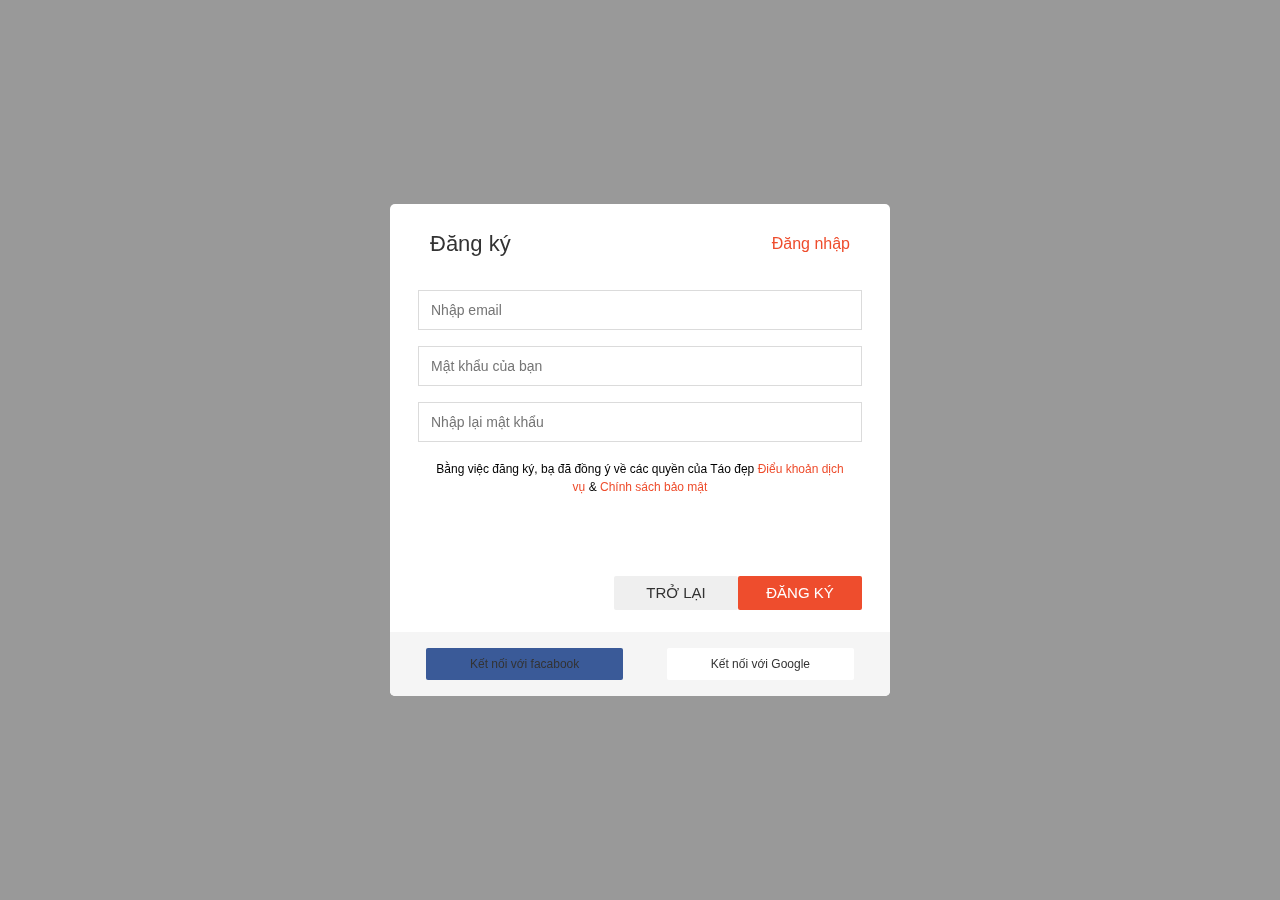
<file: dangky.html>
<!DOCTYPE html>
<html lang="en">
<head>
    <meta charset="UTF-8">
    <meta http-equiv="X-UA-Compatible" content="IE=edge">
    <meta name="viewport" content="width=device-width, initial-scale=1.0">
    <title>Document</title>
    <link rel="stylesheet" href="./assets/css/main.css">
    <link rel="stylesheet" href="./assets/css/base.css">
</head>
<body>
     <div class="modal"> 
         <div class="modal__overlay">

        </div>
      <div class="modal__body">
         
                <!-- Register form -->
                 <div class="auth-form">

                    <div class="auth-from__container">
                        <div class="auth-form_header">
                            <h3 class="auth-form_headding">Đăng ký</h3>
                            <Span class="auth-form_switch-btn">Đăng nhập</Span>
                        </div>
                        <div class="auth-form_form">
                            <div class="auth-form_group">
                                <input type="text" class="auth-form_input" placeholder="Nhập email">
                            </div>
                            <div class="auth-form_group">
                                <input type="password" class="auth-form_input" placeholder="Mật khẩu của bạn">
        
                            </div>
                            <div class="auth-form_group">
                            <input type="password" class="auth-form_input" placeholder="Nhập lại mật khẩu">
                            
                            </div>
                    </div>
                    <div class="auth-form__aside">
                        <p class="auth-form__policy-text">
                            Bằng việc đăng ký, bạ đã đồng ý về các quyền của Táo đẹp
                            <a href="" class="auth-form__text-link">Điểu khoản dịch vụ</a> &
                            <a href="" class="auth-form__text-link">Chính sách bảo mật</a>
                        </p>
                    </div>
                    <div class="auth-form__controls">
                        <button class="btn btn--normal auth-form__controls-back ">TRỞ LẠI</button>
                        <button class="btn btn--primary  ">ĐĂNG KÝ</button>
                    </div>
                    </div>

                    
                        <div class="auth-form__socials">
                        <a href="" class="auth-form__socials--facebook btn btn--size-s btn--with-icon">
                            <i class="auth-form__socials-icon fab fa-facebook-square"></i>
                            <span class="auth-form__socials-title">
                                Kết nối với facabook
                            </span>
                        </a>
                        <a href="" class="auth-form__socials--google btn btn--size-s btn--with-icon">
                            <i class="auth-form__socials-icon fab fa-google"></i>
                            <span class="auth-form__socials-title">
                                Kết nối với Google
                            </span>
                        </a>
                        
                    </div>
               </div>
               </div>
</body>
</html>
</file>
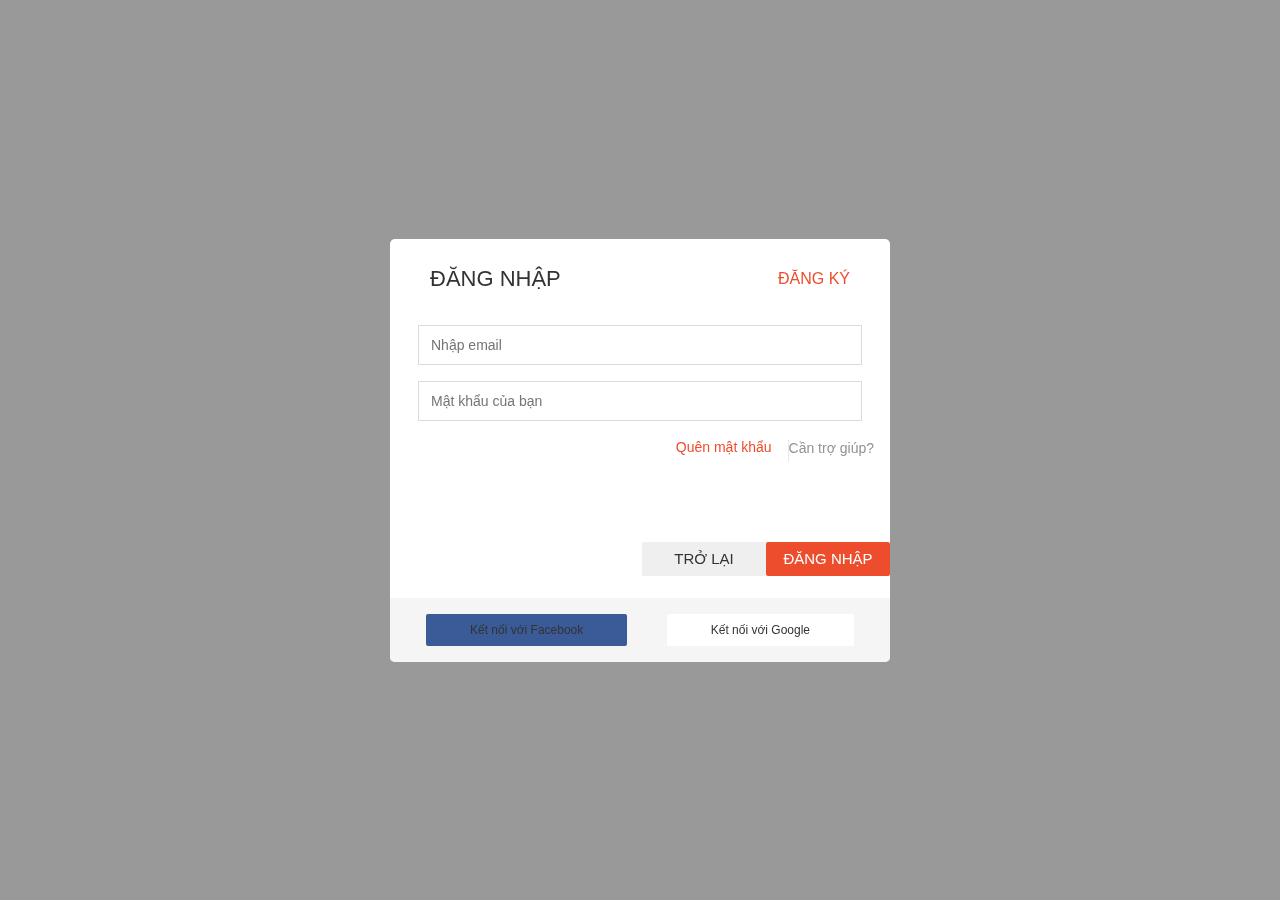
<file: dangnhap.html>
<!DOCTYPE html>
<html lang="en">
<head>
    <meta charset="UTF-8">
    <meta http-equiv="X-UA-Compatible" content="IE=edge">
    <meta name="viewport" content="width=device-width, initial-scale=1.0">
    <title>Document</title>
    <link rel="stylesheet" href="./assets/css/main.css">
    <link rel="stylesheet" href="./assets/css/base.css">
</head>
<body>
    <div class="modal"> 
        <div class="modal__overlay">

       </div>
     <div class="modal__body">
    <!-- Login form -->
                <div class="auth-form">

                <div class="auth-from__container">
                    <div class="auth-form_header">
                        <h3 class="auth-form_headding"> ĐĂNG NHẬP</h3>
                        <Span class="auth-form_switch-btn">ĐĂNG KÝ</Span>
                    </div>
                    <div class="auth-form_form">
                        <div class="auth-form_group">
                            <input type="text" class="auth-form_input" placeholder="Nhập email">
                        </div>
                        <div class="auth-form_group">
                            <input type="password" class="auth-form_input" placeholder="Mật khẩu của bạn">
    
                        </div>
                       
                        </div>
                </div>
                <div class="auth-form__aside">
                    <div class="auth-form__help">
                      <a href=" " class="auth-form__help-link auth-form__help-forgot ">Quên mật khẩu</a>
                      <span class="auth-form_help-separate">
                        <a href="" class="auth-form__help-link">Cần trợ giúp?</a> 
                      </span>
                    </div>
                </div>
                <div class="auth-form__controls">
                    <button class="btn btn--normal auth-form__controls-back ">TRỞ LẠI</button>
                    <button class="btn btn--primary  ">ĐĂNG NHẬP</button>
                </div>

                
                    <div class="auth-form__socials">
                    <a href="" class="auth-form__socials--facebook btn btn--size-s btn--with-icon">
                        <i class="auth-form__socials-icon fab fa-facebook-square"></i>
                        <span class="auth-form__socials-title">
                            Kết nối với Facebook
                        </span>
                    </a>
                    <a href="" class="auth-form__socials--google btn btn--size-s btn--with-icon">
                        <i class="auth-form__socials-icon fab fa-google"></i>
                        <span class="auth-form__socials-title">
                            Kết nối với Google
                        </span>
                    </a>
                </div>
            </div> 
          


      </div>  
    </div>
</body>
</html>
</file>
<file: assets/css/main.css>
.app{
    overflow: hidden;
}
.header{
   height:var(--header-height);
   background-image: linear-gradient(0,#fe6433,#f53e2b);

}
.header__navbar{
    display: flex;
    justify-content:space-between;
}
.header__navbar-list{
    list-style: none;
   padding-left: 0;
   margin: 4px 0 0 0;
   display: flex;
}
.header__navbar-item{
    margin: 0 8px;
    position: relative;
    min-height: 26px;
    
}
.header__navbar-use{
   display: flex;
    justify-items: center;
    position: relative;
}
.header__navbar-use-img{
    width: 22px;
    height: 22px;
    border-radius: 50%;
    border: 1px solid rgba(0,0,0,0.2);
}
.header__navbar-user-name{
    margin-left: 4px;
    font-size: 1.4rem;
    font-weight: 400;
}

.header__navbar-use:hover .header__navbar-use-menu{
    display: block;

}
.header__navbar-use-menu{
    position: absolute;
    z-index: 1;
    padding-left: 0;
    top: calc(100% + 6px);
    right: 0;
    width: 160px;
    background-color: var(--white-color);
    border-radius: 2px;
    list-style: none;
    box-shadow: 0 1px 2px rgb(218, 213, 213);
     display: none; 
    
}
.header__navbar-use-menu::before{
    content: "";
    border-width: 10px 17px;
    border-style:  solid;
    border-color: transparent transparent var(--white-color) transparent;
    position: absolute;
    right: 4px;
    top: -20px;
}
.header__navbar-use-menu::after{
    content: "";
    display: block;
    position: absolute;
    top: -8px;
    right: 0;
    width: 56%;
    height: 10px;
    background-color: transparent;
}
/* .header__navbar-use-item{
    margin: 5px 0;

} */

.header__navbar-use-item--speparate{
     border-top: 1px solid rgba(0,0,0,0.2);
}
.header__navbar-use-item a{
    text-decoration: none;
    color: var(--text-color);
    font-size: 1.4rem;
    padding: 4px 16px;
    display: block;
}
.header__navbar-use-item a:first-child{
    border-top-left-radius: 2px;
    border-top-right-radius: 2px;
}
.header__navbar-use-item a:last-child{
    border-bottom-left-radius: 2px;
    border-bottom-right-radius: 2px;
}
.header__navbar-use-item a:hover{
    background-color: #fafafa;
}

.header__navbar-item--has-qr:hover .header__qr{
    display: block;
}
.header__navbar-item-has-notify:hover .header__notify{
     display: block;
}
.header__navbar-item,
.header__navbar-item-link{
    display: inline-block;
    font-size: 1.3rem;
    color: var(--white-color);
    text-decoration: none;
    font-weight:300 ;
}

.header__navbar-item,
.header__navbar-item-link,
.header__navbar-icon-link{
    display: flex;
    align-items: center;

}
.header__navbar-item:hover,
.header__navbar-icon-link:hover,
.header__navbar-item-link:hover{
    cursor: pointer;
    color: rgba(255,255,255, 0.7);

}
.header__navbar-item--strong{
    font-weight: 400px;
}
.header__navbar-item--separate::after{
    content: "";
    display: block;
    position: absolute;
    border-left: 1px solid #FB9086;
    height: 12px;
    right: -9px;
    top: 50%;
    transform: translateY(-50%);
}
.header__navbar-icon-link{
    color: var(--white-color);
    text-decoration: none;
}
.header__navbar-icon-link:nth-child(1){
  margin-left: 3px;

}
.header__navbar-icon{
    font-size: 1.8rem;
    margin: 0 4px;
}
.header__navbar-item-title--no-pointer{
    cursor: text;
    color: var(--white-color);
}
/* Header QR code*/
.header__qr{
    width: 186px;
    background-color: var(--white-color);
    position: absolute;
    left: 0;
    top: 30px;
    padding: 8px;
    border-radius: 3px;
    display: none;
    animation: fadeIn ease-in 1s;
    z-index: 1;
    box-shadow: 0 1px 2px rgba(0,0,0,0.5);
}
.header__qr::before{
    position: absolute;
    left: 0;
    top: -16px;
    width: 100%;
    height: 20px;
    content: "";
    display: block;
}
.header__qr-img{
    width: 100%;

}
.header__qr-apps{
display:flex;
justify-content: space-between;

}
header__qr-link:nth-child(1){
    margin-left: 11px;
}
header__qr-link:nth-child(2){
    margin-right: 11px;
}
.header__qr-dowload-img{
    height: 16px;
}
/* Header notification */
.header__notify{
    position: absolute;
    z-index: 1;
    top:118%;
    width: 404px;
    right: 0px;
    border: 1px solid rgba(0,0,0,0.2);
    border-radius: 2px;
    background-color: var(--white-color);
    cursor: default;
    transform-origin: calc(100%- 32px) top;
    animation: headerNotifyGrowth ease-in 0.25s ;
    will-change: opacity, transform;
    display: none;

}
.header__notify::before{
    content: "";
    border-width: 20px 27px;
    border-style:  solid;
    border-color: transparent transparent var(--white-color) transparent;
    position: absolute;
    right: 4px;
    top: -29px;
}
.header__notify::after{
    content: "";
    display: block;
    position: absolute;
    right: 0;
    top:-16px;
    width: 90px;
    height: 20px;
    background-color:rgb(red, green, blue);

}
@keyframes headerNotifyGrowth{
    form{
        opacity: 0;
        transform: scale(0);
    }to{
        opacity: 1;
        transform: scale(1);
    }
}
.header__notify-header{
    height: 40px;
    background-color: var(--white-color);
}
.header__notify-header h3{
    color: #666;
    margin: 0 0 0 12px;
    font-weight: 400;
    font-size: 1.4rem;
    line-height: 40px;
    user-select: none;
}

 .header__notify-list{
   
     padding-left: 0; 
    

}
.header__notify-item{
     display: flex;
     
   
}
.header__notify-item:hover{
    background-color: #777;
}
.header__notify-item--viewed{
    background-color: rgba(238,75,43, 0.09);
}

 .header__notify-link{
    display: flex;
    height: 100%;
    padding: 12px;  
    text-decoration: none;
}
.header__notify-img{
    display: flex;
    width: 48px;
    object-fit: contain;
}
.header__notify-info{
    margin-left: 12px;

}
.header__notify-name{
        display: block;
        font-size: 1.4rem;
    color: var(--text-color);
    font-weight: 400;
    line-height: 1.8rem;
}
.header__notify-descriotion{
    display: block;
    font-size: 1.2rem;
    line-height: 1.6rem;
    color: salmon;
    margin-top: 4px;
}
.header__notify-footer{
    display: flex;
}
.header__notify-footer-btn{
    text-decoration: none;
    color: var(--text-color);
    width: 100%;
    padding: 8px 0;
    font-size: 1.4rem;
    font-weight: 400;
    text-align: center;
    
}
/*   Authen mdal*/
.auth-form{
    width: 500px;
    border-radius: 5px;
    background-color: var(--white-color);
    overflow: hidden;

}
.auth-from__container{
    padding: 0 28px;

}
.auth-form_header{
    display: flex;
    align-items: center;
    justify-content: space-between;
    padding: 0 12px;
    margin-top: 10px;
}
.auth-form_headding{
    font-size: 2.2rem;
    font-weight: 400;
    color: var(--text-color);
}
.auth-form_switch-btn{
    font-size: 1.6rem;
    font-weight: 400;
    color: var(--primary-color);
    cursor: pointer;
}
.auth-form_form{
   
}
.auth-form_input{
    width: 100% ;
    height: 40px;
    margin-top: 16px;
    padding: 0 12px;
    font-size: 1.4rem;
    border: 1px solid var(--border-color);
    border:-3px;
    outline: none;
    line-height: 1.6rem;
}
.auth-form_input:focus{
    border-color: #888;
}
.auth-form__aside{
    margin-top: 18px;
}
.auth-form__policy-text{
    font-size: 1.2rem;
    line-height: 1.8rem;
    text-align: center;
    padding: 0 12px;
}
.auth-form__text-link{
    color: var(--primary-color);
    text-decoration: none;
}
.auth-form__controls{
    display: flex;
    justify-content: flex-end;
    margin-top: 80px;
}
.auth-form__socials{
   background-color: #f5f5f5;
   padding: 16px 36px;
   display: flex;
   justify-content: space-between;
   margin-top: 22px;
}
.auth-form__socials-icon{
    font-size: 1.4rem;

}
.auth-form__socials--facebook{
    color: var(--white-color);
    background-color: #3a5a98;

}
.auth-form__socials--facebook
.auth-form__socials-icon{
   color: var(--white-color);

}
.auth-form__socials-title{
    margin: 0 36px ;
}
.auth-form__socials--google
{
    color: #666;
    background-color: var(--white-color);

}
.auth-form__help{
    display: flex;
    justify-content: flex-end;
}
.auth-form__help-link{
    font-size: 1.4rem;
    text-decoration: none;
    color: #939393;
}
.auth-form_help-separate{
    display: block;
    height: 22px;
    margin: 1px 16px 0;
    border-left: 1px solid #eaeaea;
}
.auth-form__help-forgot{
    color: var(--primary-color);

}
/* header-with-search */
.header-with-search{
    height: var(--header-with-search-height);
    display: flex;
    align-items: center;
    margin: 0 8px;
}
.header__mobile-search{
    padding: 0 12px;
}
.header__mobile-search-icon{
    font-size: 2.6rem;
    color: var(--white-color);

    
}
.header__logo{
    width: 200px;
    
}
.header__logo-link{
    color: transparent;
    text-decoration: none;
    display: block;
    line-height: 0;
}
.header__search-checkbox:checked~ .header__search{
    display: flex;

}
.header__logo-img{
    width: 100px;
    border: 1px solid black;
    margin-left: 20px;
}
.header__search{
    flex: 1;
    height: 40px;
    border:-3px;
    background-color: var(--white-color);
    display: flex;
    align-items: center;
}
.header__cart{
    width: 150px;
    text-align: center ;
    position: relative;

}
.header__cart-wrap{
    position: relative;
    display: inline-block;
    padding: 0 12px;
    
    /* cursor: pointer; */
}
.header__cart-wrap:hover .header__cart-list{
    display: block;

}

.header__cart-icon{
    position: relative;
    font-size: 2.4rem;
    color: var(--white-color);
    margin-top: 6px;
}
.header__cart:hover .header__cart-list{
    display: block;
}
.header__cart-list{
    position: absolute;
    top: calc(100% + 4px);
    right: 1px;
    background-color: var(--white-color);
    width: 400px;
    border-radius: 2px;
    box-shadow: 0 1px 3.125rem 0 rgba(0,0,0,0.2);
     display: none; 
    animation: fadeIn ease-in 0.2s;
    cursor: default;
    display: none;
   
    z-index: 1;

}
.header__cart-list::after{
    cursor: pointer;
    content: "";
    text-align: center;
    position: absolute;
    right: 3px;
    top: -25px;
    border-width: 16px 20px;
    border-style: solid;
    border-color: transparent transparent var(--white-color) transparent;
}
.header__cart-list--no-cart{
    padding: 24px 0;
    
}
.header__cart-list--no-cart .header__cart-list--no-cart-img,
.header__cart-list--no-cart .header__cart-list--no-cart-msg{
    margin-left:  auto;
    margin-right:  auto;
    display: block;
}
.header__cart-list--no-cart-img{
    width: 54%;
    display: none;

}
.header__cart-list--no-cart-msg{
    display: none;
    font-size: 1.4rem;
    margin-top: 14px;
    color: var(--text-color);

}
.header__cart-notice{
    position: absolute;
    top: 0px;
    right: -7px;
    padding: 1px 7px;
    font-size: 1.4rem;
    line-height: 1.4rem;
    border-radius: 10px;
    border: 2px solid #ee4d2d ;
    color: var(--primary-color);
    background-color: var(--white-color);

}
.header__search-input-wrap{
    flex: 1;
    height: 100%;
    position: relative;
}
.header__search-input{
    width: 100%;
    height: 100%;
    border: none;
    outline: none;
    font-size: 1.5rem;
    color: var(--text-color);
    padding: 0 16px;
}
.header__search-select{
    border-left: 1px solid #ccc;
    padding-left: 16px;
    position: relative;
    cursor: pointer;
   
}
.header__search-select-label{
     font-size: 1.4rem;
     color: var(--text-color);
}
.header__search-select-icon{
    font-size: 1.4rem;
    color: rgb(131,131,131);
    margin: 0px 16px 0 8px;
    position: relative;
    top: 1px;

}
.header__search-btn{
    background-color: var(--primary-color);
    border: none;
    height: 34px;
    border-radius: 2px;
    margin-right: 3px;
    outline: none;
}
.header__search-btn:hover{
    cursor: pointer;
    background-color: #fb6445;
}
.header__search-btn-icon{
    font-size: 1.4rem;
    color: var(--white-color);

}
.header__search-select:hover .header__search-option{
    display: block;


}
.header__search-option{
    position: absolute;
    right: 0;
    top: calc(100-1px);
    width: 130px;
    list-style: none;
    box-shadow: 0 1px 2px #e0e0e0;
    padding-left: 0;
    border-radius: 2px;
     display: none; 
    animation: fadeIn ease-in 0.2s;
    z-index: 1;
}
.header__cart-heading{
    text-align: left;
    margin: 8px 0 8px 12px;
    font-size: 1.4rem;
    color: #999;
    font-weight: 400px;

}
.header__cart-list-item{
    padding-left: 0;
    list-style: none;
    /* height: 36vh; */
    overflow-y: auto;
}
.header__cart-item{
    display: flex;
    align-items: center;

}
.header__cart-item:hover{
    background-color: #F8F8f8;
}

.header__cart-img{
    width: 42px;
    height: 42px;
    margin: 12px;
    border: 1px solid #f8f8f8;
}
.header__cart-item-info{
    width: 100%;
    margin-right: 12px;
}
.header__cart-item-head{
    display: flex;
    align-items: center;
    justify-content: space-between;
  

}
.header__cart-item-name{
    font-size: 1.4rem;
    line-height: 2rem;
    height: 4rem;
    font-weight: 500;
    color: var(--text-color);
    overflow: hidden;
    margin: 0;
    flex: 1;
    padding-right: 16px;
    display: -webkit-box;
    -webkit-box-orient: vertical;
    -webkit-line-clamp: 2;
    text-align: left;
}
.header__cart-item-price{
    font-size: 1.4rem;
    font-weight: 500;
    color: var(--primary-color);
}
.header__cart-item-multiply{
    font-size: 0.9rem;
    margin: 0 4px;
    color: #757575;

}
.header__cart-item-qnt{
    font-size: 1.2rem;
    color: #757575;


}
.header__cart-item-body{
    display: flex;
    justify-content: space-between;

}
.header__cart-item-description{
    color: #757575;
    font-size: 1.3rem;
    font-weight: 300;

}
.header__cart-item-remove{
    color: var(--text-color);
    font-size: 1.4rem;
    
}
.header__cart-item-remove:hover{
    cursor: pointer;
    color: var(--primary-color);
}
.header__cart-view-cart{
    float: right;
    margin: 0 12px 12px 0;
}
.header__search-option::after{
    content: "";
    display: block;
    width: 100%;
    height: 10px;
    position: absolute;
    top: -10px;
    left: 0;

}
.header__search-option-item{
    background-color: var(--white-color);

    padding: 8px 8px;
}
.header__search-option-item:first-child{
    border-bottom-left-radius: 2px;
    border-bottom-right-radius: 2px;
}
.header__search-option-item:last-child{
    border-bottom-left-radius: 2px;
    border-bottom-right-radius: 2px;
}
.header__search-option-item:hover{
    background-color:#fafafa ;
    cursor: pointer;
}
.header__search-option-item span{
    font-size: 1.4rem;
    color: var(--text-color);
    margin-left: 8px;
}
.header__search-option-item i{
    font-size: 1.2rem;
    color: var(--primary-color);
    margin-left: 12px;
    display: none;
}
.header__search-option-item--active i {
    display: inline-block;
}


.header__search-input:focus ~ .header__search-history{
    display: block;

}
/* Search history */
.header__search-history{
    position: absolute;
    top: calc(100% + 2px);
    left: 0;
    width: calc(100% - 16px);
    background-color: var(--white-color);
    border-radius: 2px;
    box-shadow: 0 1px 5px rgb(177, 175, 175);
    display: none;
    overflow: hidden;
    z-index: 1;
}
.header__search-history-heading{
    margin: 6px 12px;
    font-size: 1.4rem;
    color: #999;
    font-weight: 400;
}
.header__search-history-list{
    padding-left: 0;
    list-style: none;
    margin: 6px 0 0;
}
.header__search-history-item{
    height: 38px;
    padding: 0 12px;
}

.header__search-history-item:hover{
    background-color: #fafafa;


}
.header__search-history-item a{
    text-decoration: none;
    font-size: 1.4rem;
    line-height: 18px;
    color: var(--text-color);
    display: block;
}
/* header sort bar*/
.header__sort-bar{
    position: fixed;
    top: var(--header-height);
    left: 0;
    right: 0;
    height: var(--header-sort-bar-height);
    background-color: var(--white-color);
   
    list-style: none;
    margin: 0;
    padding-left: 0;
    border-top: 1px solid#e5e5e5;
    border-bottom: 1px solid#e5e5e5;
    display: none;

}
.header__sort-item{
    flex: 1;
}
.header__sort-link{
    text-decoration: none;
    color: var(--text-color);
    font-size: 1.4rem;
    display: block;
    height: 100%;
    line-height: var(--header-sort-bar-height);
    text-align: center;
    position: relative;
}
.header__sort-link::before{
    content: "";
    position: absolute;
    top: 50%;
    left: 0;
    height: 60%;
    border-left: 1px #f5f5f5;
    transform: translateY(-50%);
}
.header__sort-item--active .header__sort-link{
    color: var(--primary-color);
}
.header__sort-item:first-child .header__sort-link::before{
    display: none;
}
/* app container */

.app__container{
   background-color: #f5f5f5;

}
.app__content{
    padding-top: 36px;
}
.category{
    border-radius: 2px;
    background-color: var(--white-color);

}
.category-heading{
    color: var(--text-color);
    font-size: 1.5rem;
    font-weight: 400;
    padding: 16px 16px 0;
    margin-top: 0;
    text-transform: uppercase;
  
}

.category-list{
    padding: 0 0 8px 0;
    list-style: none;
  
}
.category-item{
    position: relative;
    
}
.category-item:first-child ::before{
    display: none;
}
.category-item::before{
    content: "";
    border-top: 1px solid #e1e1e1;
    width: 100%;
    position: absolute;
    top: 0;
    left: 20px;
    right: 20px;

}
.category-item--active .category-item__link{
    color: var(--primary-color);
}

.category-item__link{
    position: relative;
    font-size: 1.4rem;
    color: var(--text-color);
    text-decoration: none;
    padding: 6px 26px ;
    display: block;
    
}
.category-item__link:hover{
   
    color: var(--primary-color);
}
/* home sory + fittel */
.home_filter{
    
    background-color: rgba(0,0,0,0.2);
    display: flex;
    align-items: center;
    padding: 12px 22px;
    border-radius: 2px;

}
.home_filter__btn{
    min-width: 90px;
    margin-right: 12px;

}
.home-filter__page{
    display: flex;
    align-items: center;
    margin-left: auto;
}
.home_filter__label{
    font-size: 1.4rem;
    color: #555;
    margin-right: 16px;

}


.home-filter__page-num{
    font-size: 1.5rem;
    color: var(--text-color);
    margin-right: 22px;
}
.home-filter__page-current{
    color: var(--primary-color);
}
.home-filter__page-control{
    border-radius: 2px;
    overflow: hidden;
    display: flex;
    width: 72px;
    height: 36px;

}
.home-filter__page-btn--disabled{
    cursor: default;
    background-color: #f9f9f9;
}
.home-filter__page-btn--disabled .home-filter__page-icon{
    color: #ccc;
}
.home-filter__page-btn{
    flex: 1;
    display: flex;
    background-color: var(--white-color);
    text-decoration: none;
}
.home-filter__page-btn:first-child{
    border-right: 1px solid #eee;
}
.home-filter__page-icon{
    margin: auto;
    font-size: 1.4rem;
    color: #555;
}
/* product item */
.home-product{
     margin-bottom: 10px;
}
.home-product-item{
    display: block;
    position: relative;
    background-color: var(--white-color);
    margin-top: 10px;
    text-decoration: none;
   border-radius: 2px;
    box-shadow: 0 1px 2px 0 rgb(0,0,0,0.1);
    transition: tranform ease-in 0.1s;
    will-change: tranform;
    
}
.home-product-item:hover{
    transform: translateY(-1px);
    box-shadow: 0 1px 20px 0 rgb(0,0,0,0.05);
}

.home-product-item__img{
    padding-top: 100%;
    background-repeat: no-repeat;
    background-size: contain;
    background-position: center;
    border-top-left-radius: 2px;   
    border-top-right-radius: 2px;
}
.home-product-item__name{
    font-size: 1.8rem;
    font-weight: 400;
    color: var(--text-color);
    line-height: 1.8rem;
    height: 3.6rem;
    margin: 10px 10px 6px ;
    overflow: hidden;
    display: block;
    display: -webkit-box;
    -webkit-box-orient: vertical;
    -webkit-line-clamp: 2;
    /* text-overflow: ellipsis; */
}
.home-product-item__price{
    display: flex;
    align-items: baseline;
    flex-wrap: wrap;
}
.home-product-item__price-old{
    margin-left: 10px;
    font-size: 1.4rem;
    color: #666;
    text-decoration: line-through;

}
.home-product-item__price-current{
    font-size: 1.6rem;
    color: var(--primary-color);
    margin-left: 10px;
}
.home-product-item__action{
    display: flex;
    justify-content: space-between;
    margin: 6px 10px 0;
}
.home-product-item__like{
    font-size: 1.3rem;
}
i.home-product-item__like-icon-fill{
    color: #f63d30;
    display: none;
}
.home-product-item__like--liked .home-product-item__like-icon-fill {
    display: inline-block;
}
.home-product-item__like--liked .home-product-item__like-icon-emty{
    display: none;
}
.home-product-item__rating{
    font-size: 1rem;
    transform: scale(0.8);
    transform-origin: right;
    color: #d5d5d5;
    margin: -1px 0 0 auto;
    /* position: relative;
    top: -1px; */
}
.home-product-item__atar--gold{
    color:var(--star-gold-color);
}
.home-product-item__sold{
    margin-left: 6px;
    font-size: 1.4rem;
    color: var(--text-color);
}
.home-product-item__orifin{
    display: flex;
    /* justify-content: space-between; */
    margin: 3px 10px 0;
    color: #595959;
    font-size: 1.2rem;
    font-weight: 300;
   
}
.home-product-item__bran{

}
.home-product-item__origin-name{
    margin-left: auto;

}
.home-product-item__favourite{
    position: absolute;
    top: 10px;
    left: -4px;
    color: var(--primary-color);
    background-color: currentColor;
    font-size: 1.2rem;
    font-weight: 500;
    line-height: 1.6rem;
    padding-right: 4px;
    border-top-right-radius: 3px;
    border-bottom-right-radius: 3px;
}
.home-product-item__favourite span{
    color: var(--white-color);
}
.home-product-item__favourite::after {
    content: "";
    position: absolute;
    left: 0;
    bottom: -3px;

    border-top: 3px solid currentColor;
    border-left: 3px solid transparent;
    filter: brightness(60%);
}
.home-product-item__favourite i{
    color: var(--white-color);
    font-size: 0.9rem;
    margin: 0 2px 0 5px;
}
.home-product-item__sale-off{
     position: absolute;
     right: 0;
     top: 0;
     width: 40px;
     height: 36px;
     text-align: center;
     background-color: rgb(255,214,64, 0.94);
     border-top-right-radius: 2px;
}
.home-product-item__sale-off::after{
    content: "";
    position: absolute;
    left: 0;
    bottom: -4px;
    border-width: 0 20px 4px;
    border-style: solid;
    color: rgb(255,214,64, 0.94);
    border-color:  transparent currentColor transparent currentColor;
}
.home-product-item__sale-off-percent{
    color: #ee4d2d;
    font-weight: 600px;
    font-size: 1.2rem;
    line-height: 1.2rem;
    position: relative;
    top: -1px;
}
.home-product-item__sale-off-label{
    color: #ee4d2d;
    font-weight: 600px;
    font-size: 1.2rem;
    line-height: 1.2rem;
    position: relative;
    top: -1px;
}
.home_product__pagination{
    
    margin: 48px  0 32px 0;
    padding-left: 0;
}
/* footer */
.footer{
    padding-top: 16px;
    border-top: 4px solid var(--primary-color);
    background-color: var(--white-color);

}
.footer__heading{
    font-size: 1.4rem;
    text-transform: uppercase;
    color: var(--text-color);
}
.footer-list{
    padding-left: 0;
    list-style: none;
}
.footer-item__link{
    text-decoration: none;
    font-size: 1.2rem;
    color: #737373;
    padding: 2px 0;
    display: flex;
    align-items: center;

}
.footer-item__link:hover{
    color: var(--primary-color);
}
.footer-item__icon{
    font-size: 1.6rem;
    margin: -1px 8px 0 0 ;
    
}
.footer__download{
    display: flex;
}
.footer__download-qr{
    width: 80px;
    height: 80px;
    object-fit: contain;
    border: 1px solid var(--border-color);
}
.footer__download-apps{
    flex: 1;
    margin-left: 16px;
    display: flex;
    flex-direction: column;
    justify-content: center;
}
.footer__download-app-img{
    height: 16px;
}
.footer__download-app-link{
    color: transparent;
    text-decoration: none;
}
.footer__botom{
  
    padding: 8px 0;
   background-color: #f5f5f5; 
   margin-top: 36px;
  
}
.footer__text{

    margin: 0 auto;
    text-align: center;
    font-size: 1.4rem;
    color: #737373;
}
</file>
<file: assets/css/base.css>
:root{
    --primary-color: #EE4D2D;
    --white-color:#fff;
    --black-color:#000;
    --text-color:#333;
    --border-color: #dbdbdb;
    --star-gold-color: #ffce3e;
    --header-height:120px;
    --navbar-height: 34px;
    --header-with-search-height: calc(var(--header-height) + var(--navbar-height));
    --header-sort-bar-height: 46px;
}
*{
    box-sizing: inherit;

}
html{
    font-size: 62.5%;
    line-height: 1.6rem;
    font-family: 'Roboto', sans-serif;
    box-sizing: border-box;
}
/* reponsive */

.grid__row{
    display: flex;
    flex-wrap: wrap;
    margin-left: -5px;
    margin-right: -5px;
}
/* test */
.grid__column-2{
    padding-left: 5px;
    padding-right: 5px;
    width: 16.6667%;
}
.grid__column-2-4{
    padding-left: 5px;
    padding-right: 5px;
    width: 20%;
}
.grid__column-10{
    padding-left: 5px;
    padding-right: 5px;
    width: 83.3334%;
}
/*  Animation*/
@keyframes fadeIn{
    from{
        opacity: 0;
    }to{
        opacity: 1;
    }
}
@keyframes growth{
    from{
        transform: scale(var(--growth-from));
    }to{
        transform: scale(var(--growth-to));
    }

}
/* MOdal */
.modal{
  position: fixed;
  top:0;
  right: 0;
  bottom: 0;
  left: 0;  
  display: flex;
  animation: fadeIn linear 0.1s;
}
.modal__overlay{
    position: absolute;
    width: 100%;
    height: 100%;
    background-color: rgba(0, 0, 0, 0.4);
    
}
.modal__body{
    --growth-from:0.7;
    --growth-to: 1;
    margin: auto;
    position: relative;
    z-index: 1;
    animation: growth linear 0.1s;

}
/*  button style */
.btn{
    min-width: 124px;
    height: 34px;
    text-decoration: none;
    border: none;
    border-radius: 2px;
    font-size: 1.5rem;
    padding: 0 12px;
    outline: none;
    cursor: pointer;
    color: var(--text-color);
    display: inline-flex;
    align-items: center;
    justify-content: center;
    line-height: 1.6rem;
}
.btn.btn--normal:hover{
    background-color: rgba(0, 0, 0, 0.05);
}
.btn.btn--size-s{
    height: 32px;
    font-size: 12px;
    padding: 0 8px;

}
.btn.btn--primary{
    color: var(--white-color);
    background-color: var(--primary-color);
}
.btn.btn--disabled{
    color: #949494;
    cursor: default;
    background-color: #c3c3c3;
}
/* selection */
.select-input{
    position: relative;
    min-width: 200px;
     height: 34px;
     padding: 0 12px ;
     border-radius: 2px;
     background-color: var(--white-color);
     display: flex;
     align-items: center;
     justify-content: space-between;
     
}
.select-input__label{
    font-size: 1.4rem;

}
.select-input__icon{
    font-size: 1.4rem;
    color: rosybrown;
    position: relative;
    top: 1px;
}
.select-input :hover .select-input__list{
    display: block ;
}
.select-input__list{
    position: absolute;
    left: 0;
    right: 0;
    top: 25px;
    border-radius: 2px;
    background-color: var(--white-color);
    padding: 10px 16px;
    list-style: none;
     display: none; 
}
.select-input__link{
    font-size: 1.4rem;
    color: var(--text-color);
    text-decoration: none;
    display: block;
    padding:5px 0 ;
}
.select-input__link:hover{
    color: var(--primary-color);
}
/* pagination */
.pagination{
    display:flex;
    align-items: center;
    justify-items: center;
    list-style: none;

}
.pagination-item {
    margin: 0 12px;
}
.pagination-item--active.pagination-item__link{
    color: var(--white-color);
    background-color: var(--primary-color);

}
.pagination-item--active.pagination-item__link:hover{
    background-color: #ed5c3f;
}
.pagination-item__link{
    --height: 30px;
    display: block;
    font-weight: 300;
    text-decoration: none;
    font-size: 2.2rem;
    color: #939393;
    min-width: 40px;
    height: var(--height);
    line-height: var(--height);
    text-align: center;
    border-radius: 2px;
}
.pagination-item--active{

}
.pagination-item__icon{

}
</file>
